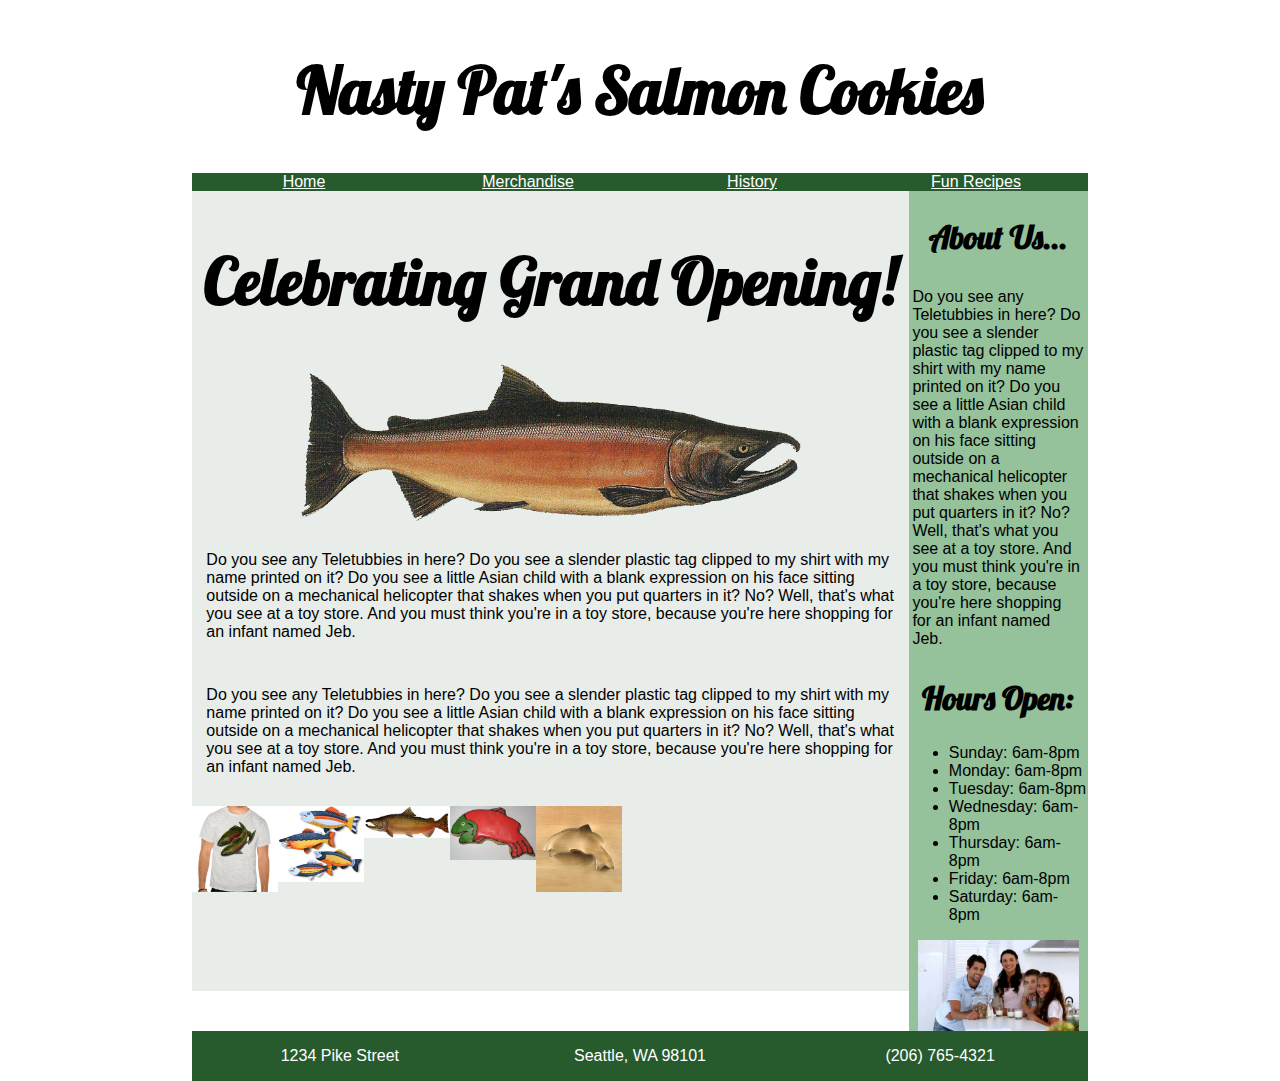
<file: index.html>
<!DOCTYPE html>
<html>
  <head>
    <title>Salmon Cookies</title>
    <link href="css/style.css" type="text/css" rel="stylesheet" />
    <link href="https://fonts.googleapis.com/css?family=Lobster" rel="stylesheet">
  </head>
  <body>
    <header>
      <h1>Nasty Pat's Salmon Cookies</h1>
    </header>
    <nav id="navbar">
        <a href="">Home</a>
        <a href="">Merchandise</a>
        <a href="">History</a>
        <a href="">Fun Recipes</a>
    </nav>
    <div id="wrapper">
      <main>
        <h1>Celebrating Grand Opening!</h1>
        <img src="images/salmon.png" alt="A plain, boring salmon." />
        <p>Do you see any Teletubbies in here? Do you see a slender plastic tag clipped to my shirt with my name printed on it? Do you see a little Asian child with a blank expression on his face sitting outside on a mechanical helicopter that shakes when you put quarters in it? No? Well, that's what you see at a toy store. And you must think you're in a toy store, because you're here shopping for an infant named Jeb.</p>
        <p>Do you see any Teletubbies in here? Do you see a slender plastic tag clipped to my shirt with my name printed on it? Do you see a little Asian child with a blank expression on his face sitting outside on a mechanical helicopter that shakes when you put quarters in it? No? Well, that's what you see at a toy store. And you must think you're in a toy store, because you're here shopping for an infant named Jeb. </p>
        <div id="imagerow">
          <img src="images/shirt.jpg" alt="A trendy salmon shirt" />
          <img src="images/fish.jpg" alt="Random fish cookies" />
          <img src="images/chinook.jpg" alt="One plain chinook fish" />
          <img src="images/frosted-cookie.jpg" alt="A salmon cookie sample" />
          <img src="images/cutter.jpeg" alt="A salmon-shaped cookie cutter" />
        </div>
      </main>
      <aside>
        <h2>About Us...</h2>
        <p>Do you see any Teletubbies in here? Do you see a slender plastic tag clipped to my shirt with my name printed on it? Do you see a little Asian child with a blank expression on his face sitting outside on a mechanical helicopter that shakes when you put quarters in it? No? Well, that's what you see at a toy store. And you must think you're in a toy store, because you're here shopping for an infant named Jeb. </p>
        <h2>Hours Open:</h2>
        <ul>
          <li>Sunday: 6am-8pm</li>
          <li>Monday: 6am-8pm</li>
          <li>Tuesday: 6am-8pm</li>
          <li>Wednesday: 6am-8pm</li>
          <li>Thursday: 6am-8pm</li>
          <li>Friday: 6am-8pm</li>
          <li>Saturday: 6am-8pm</li>
        </ul>
        <img src="images/family.jpg" alt="Happy family eating cookies" />
      </aside>
    </div>
    <footer>
      <p>1234 Pike Street</p>
      <p>Seattle, WA 98101</p>
      <p>(206) 765-4321</p>
    </footer>
  </body>
</html>
</file>
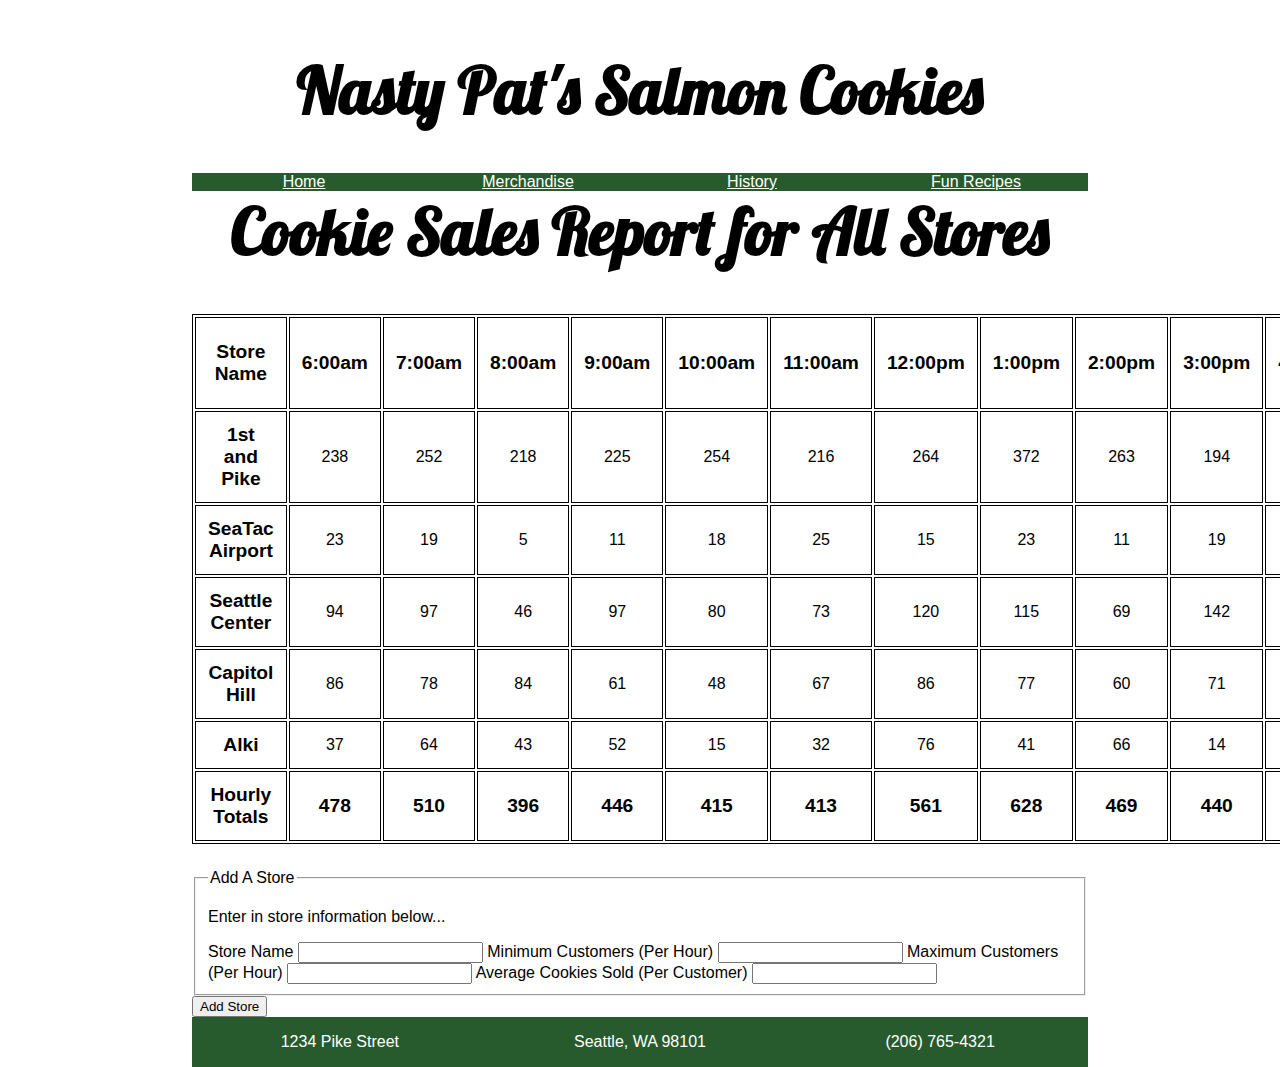
<file: sales.html>
<!DOCTYPE html>
<html>
  <head>
    <title>Cookies Sales Report</title>
    <link href="css/style.css" type="text/css" rel="stylesheet" />
    <link href="https://fonts.googleapis.com/css?family=Lobster" rel="stylesheet">
  </head>
  <body>
    <header>
      <h1>Nasty Pat's Salmon Cookies</h1>
    </header>
    <nav id="navbar">
        <a href="">Home</a>
        <a href="">Merchandise</a>
        <a href="">History</a>
        <a href="">Fun Recipes</a>
    </nav>
    <div id="salesInfo">
    </div>
    <form id="createAStore">
      <fieldset>
        <legend>Add A Store</legend>
        <p>Enter in store information below...</p>
        <label>Store Name</label>
        <input name="name" type="text" required/>
        <label>Minimum Customers (Per Hour)</label>
        <input name="minCustomers" type="number" required/>
        <label>Maximum Customers (Per Hour)</label>
        <input name="maxCustomers" type="number" required/>
        <label>Average Cookies Sold (Per Customer)</label>
        <input name="averageCookies" type="number" step=".1" required/>
      </fieldset>
      <button type="submit">Add Store</button>
    </form>
    <script src="js/app.js"></script>
    <footer>
      <p>1234 Pike Street</p>
      <p>Seattle, WA 98101</p>
      <p>(206) 765-4321</p>
    </footer>
  </body>
</html>
</file>
<file: css/style.css>
/*****************************  PUBLIC PAGE  **********************************/
h1 {
  text-align: center;
  margin-top: 50px;
  font-size: 4em;
  font-family: 'Lobster', cursive;
}

h2 {
  text-align: center;
  font-size: 2em;
  font-family: 'Lobster', cursive;
}

img {
  display: block;
  width: 70%;
  margin: auto;
}

/*General Page Styles*/

body {
  width: 70%;
  margin: auto;
  font-family: sans-serif;
}

/*Navigation Styles*/

#navbar {
  clear: both;
  background-color: #275b2e;
}

nav a {
  display: block;
  float: left;
  width: 25%;
  text-align: center;
  background-color: #275b2e;
  color: white;
}

/*Main Section Styles*/

#wrapper {
  display: block;
  height: 800px;
}

main {
  height: 100%;
  width: 80%;
  background-color: #e8ede9;
  float: left;
  box-sizing: border-box;
}

main > p {
  padding: 2%;
}

#imagerow > img {
  display: block;
  float: left;
  width: 12%;
  margin: auto;
}

aside {
  /*height: 100%;*/
  width: 20%;
  background-color: #95c19b;
  float: left;
  box-sizing: border-box;
}

aside > img {
  width: 90%;
}

aside > p {
  padding: 2%;
}

/*Footer Styles*/

footer {
  background-color: #275b2e;
  clear: both;
}

footer > p {
  display: inline-block;
  width: 33%;
  text-align: center;
  color: white;
}


/**************************  TABLE STYLES  ************************************/

table, th, td {
  border: 1px solid black;
}

table {
  margin: 25px auto;
}

th, td {
  padding: 12px;
}

td {
  text-align: center;
}

th {
  font-size: 1.2em;
}
</file>
